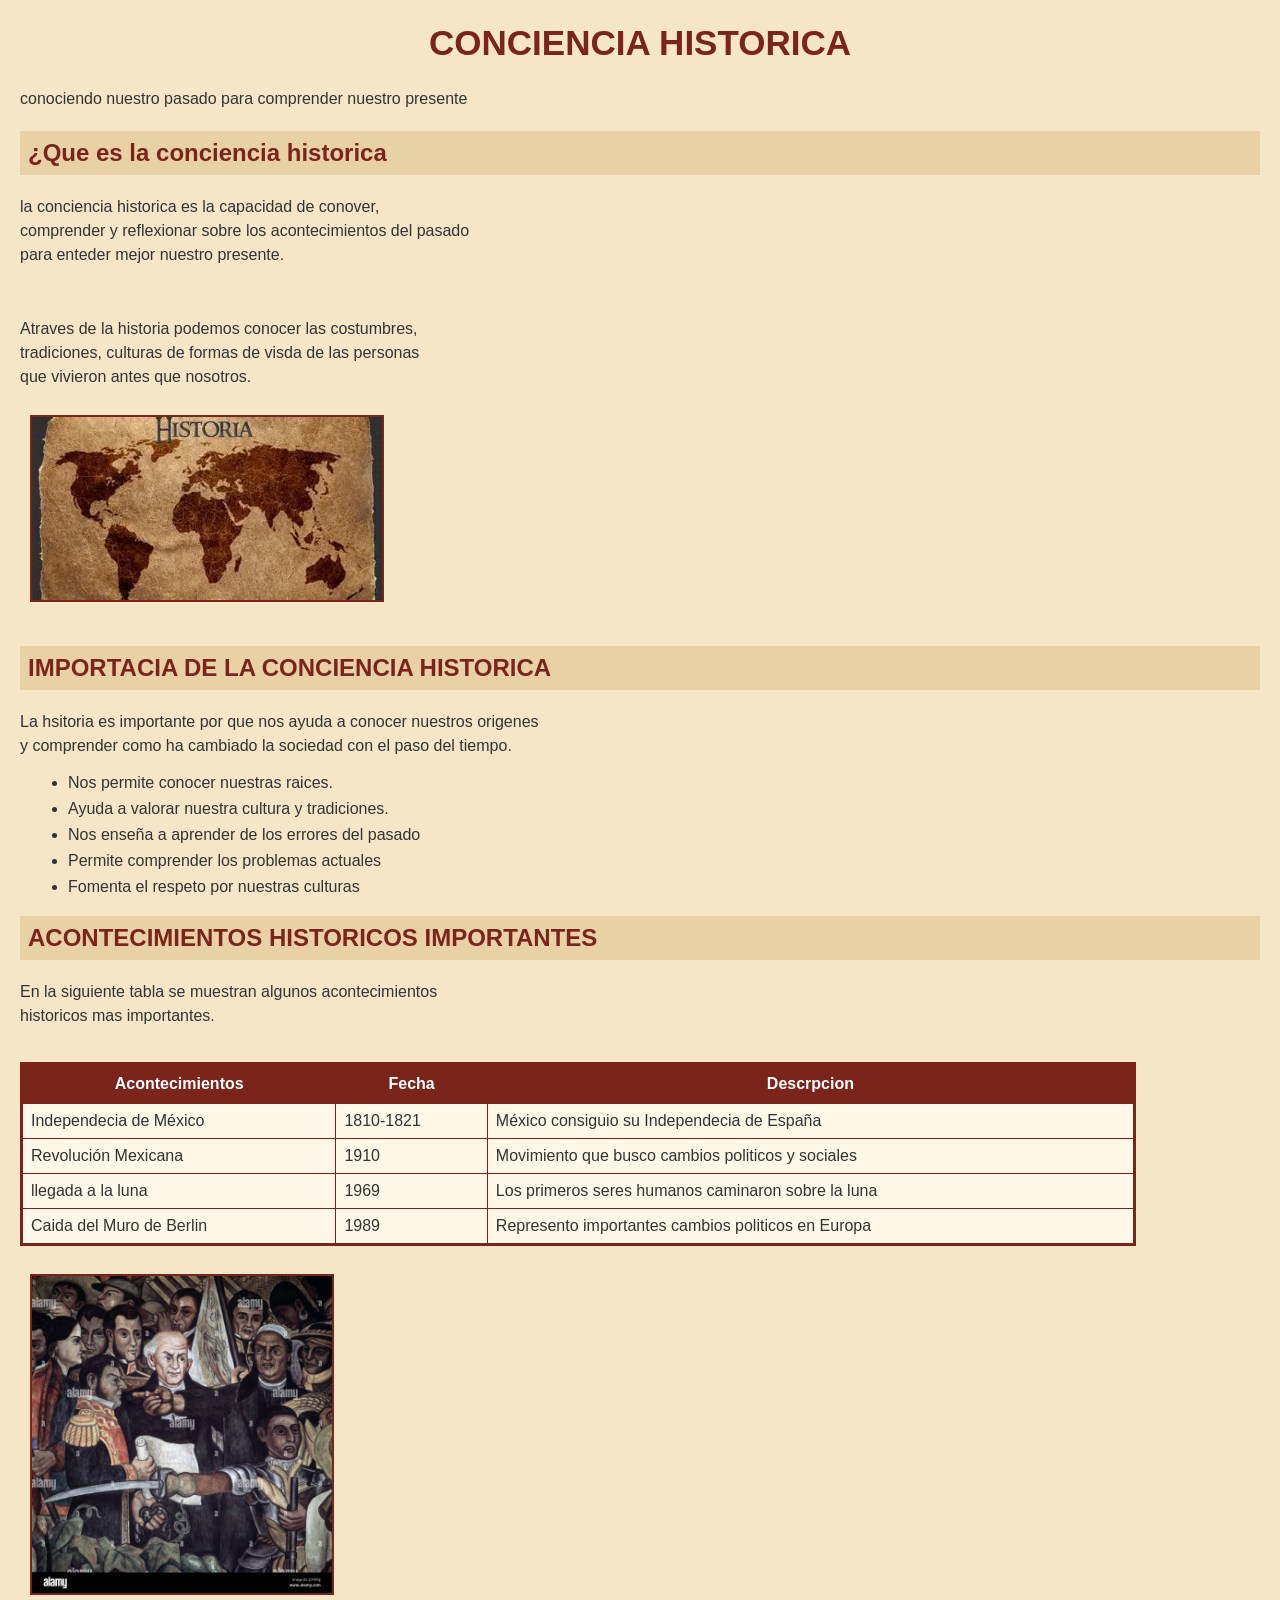
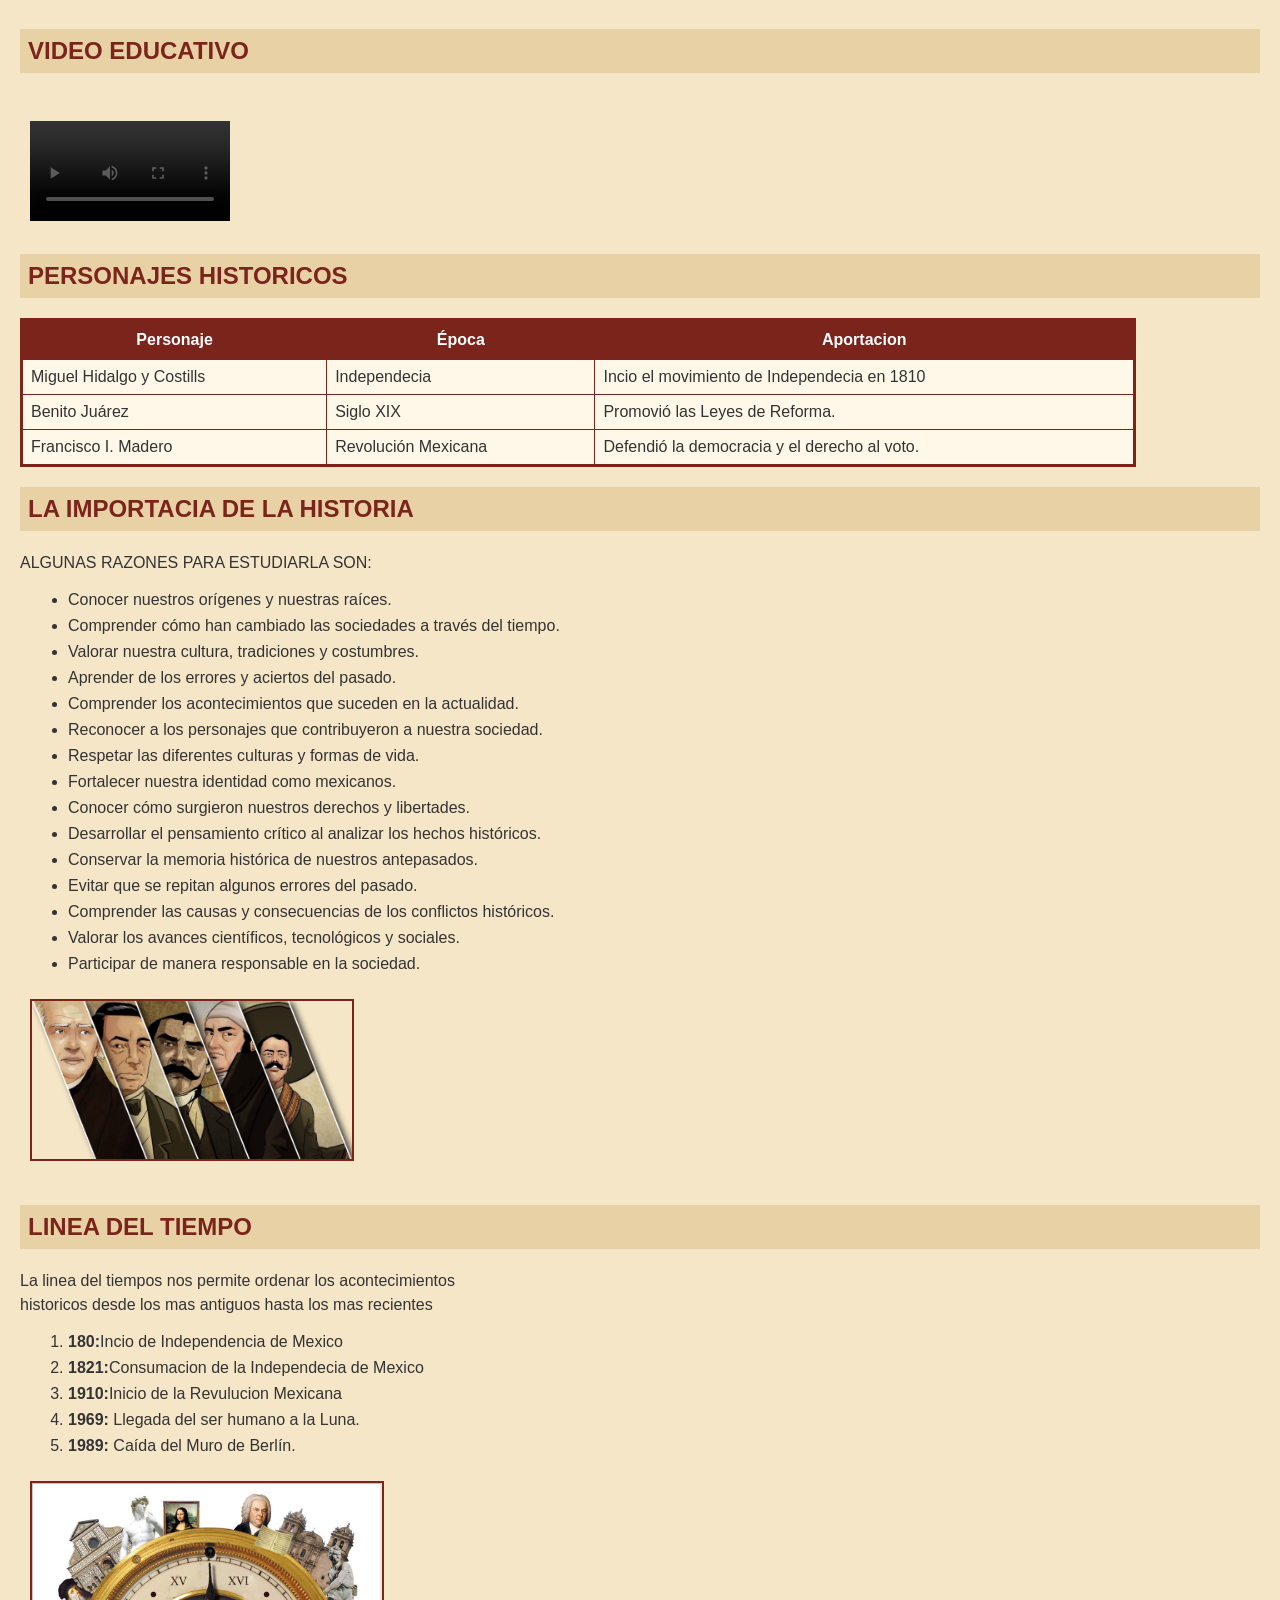
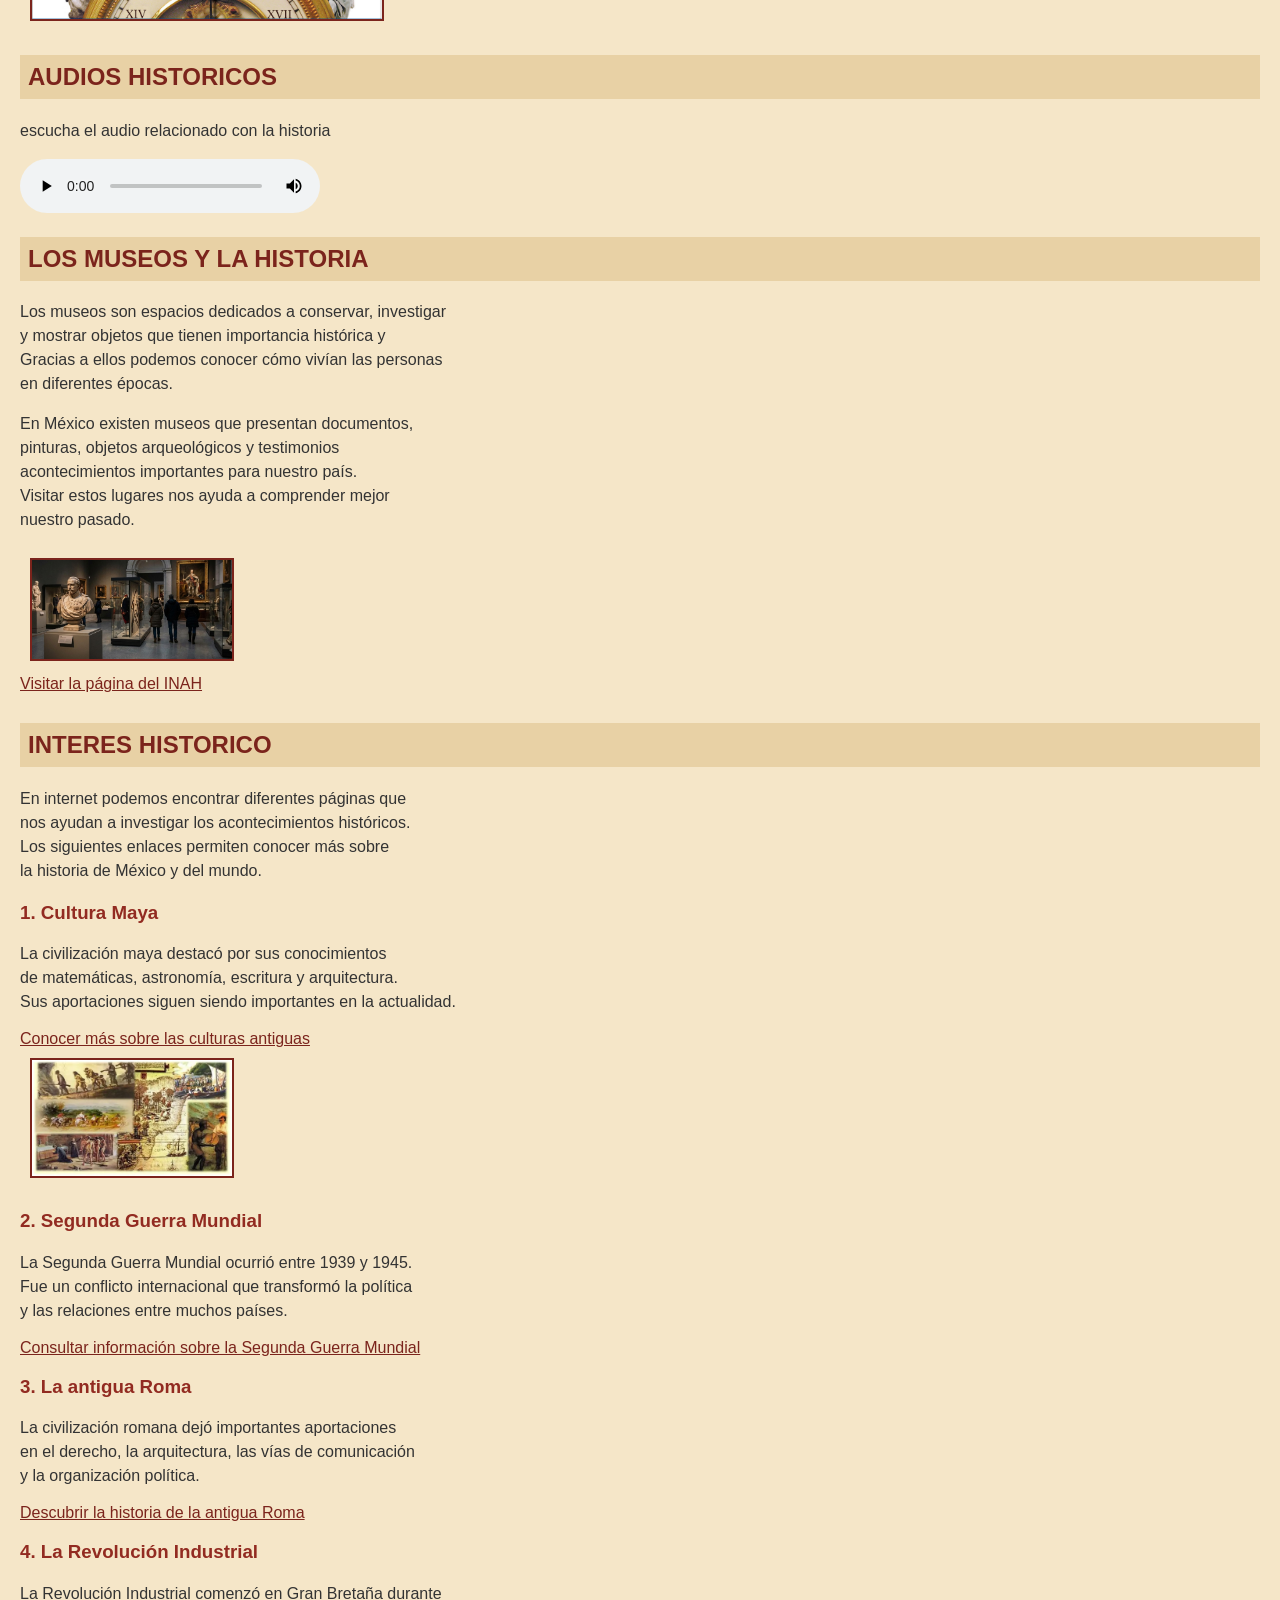
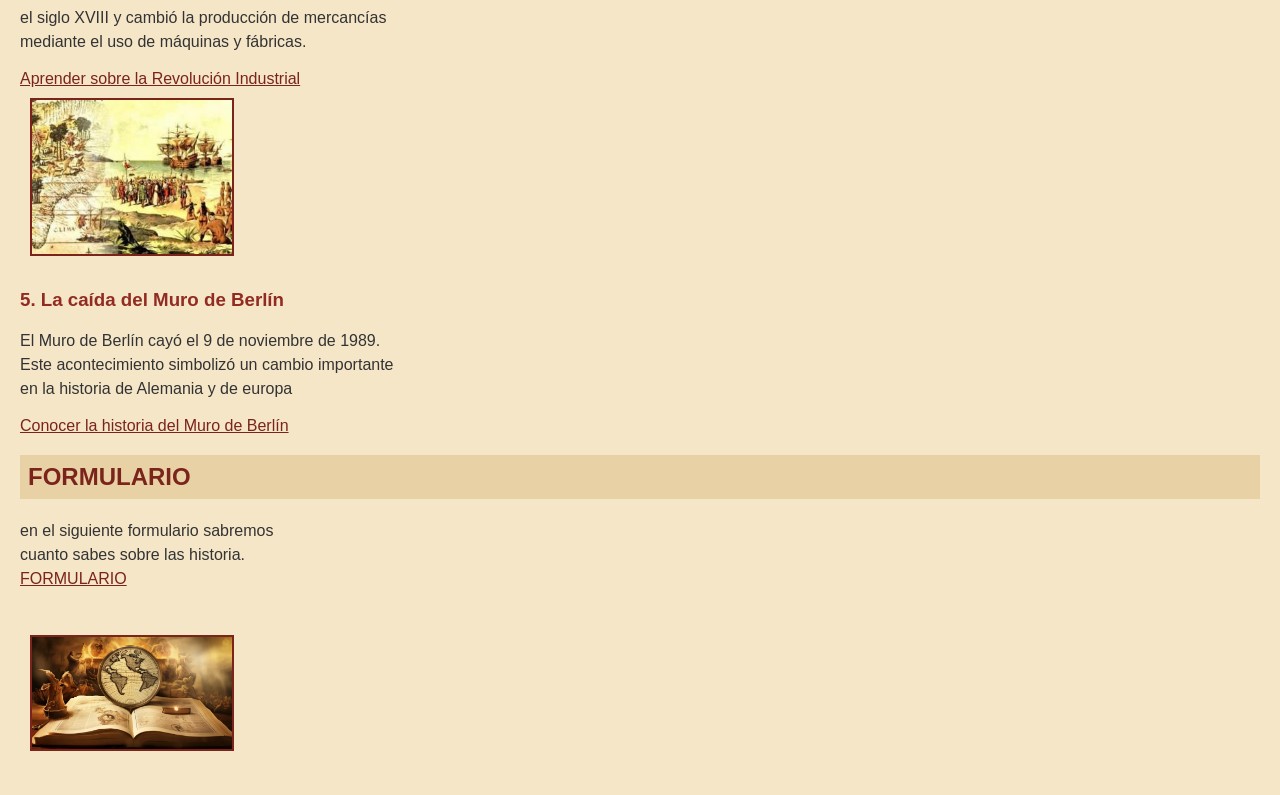
<file: index.html>
<!DOCTYPE html>
<html lang="en">
<head>
    <meta charset="UTF-8">
    <meta name="viewport" content="width=device-width, initial-scale=1.0">
    <title>conciencia Historica</title>
    <link rel="stylesheet" href="estilo.css">
</head>

<body>
   <h1>CONCIENCIA HISTORICA</h1>
   <P>conociendo nuestro pasado para comprender nuestro presente</P>

</body>
<section id="inicio">
<h2>¿Que es la conciencia historica</h2>
<p>
    la conciencia historica es la capacidad de conover,<br>
    comprender y reflexionar sobre los acontecimientos del pasado <br>
    para enteder mejor nuestro presente.
</p><br>
<p>
  Atraves de la historia podemos conocer las costumbres,<br>
  tradiciones, culturas de formas de visda de las personas <br>
   que vivieron antes que nosotros.  
</p>
<img src="OIP.webp" alt="momentos historicos" width="350">

</section>
<section id="importacias">
    <h2>IMPORTACIA DE LA CONCIENCIA HISTORICA</h2>
    <P>
        La hsitoria es importante por que nos ayuda a conocer nuestros origenes <br>
        y comprender como ha cambiado la sociedad con el paso del tiempo.
    </P>
<ul>
    <li>Nos permite conocer nuestras raices.</li>
    <li>Ayuda a valorar nuestra cultura y tradiciones.</li>
    <li>Nos enseña a aprender de los errores del pasado</li>
    <li>Permite comprender los problemas actuales</li>
    <li>Fomenta el respeto por nuestras culturas</li>
</ul>
<section id="Acontecimientos" class="seccion p-4 mb-4">
    <h2>ACONTECIMIENTOS HISTORICOS IMPORTANTES</h2>
<P>
    En la siguiente tabla se muestran algunos acontecimientos <br>
    historicos mas importantes.
</P>
<table border="3">
    <tr>
        <th>Acontecimientos</th>
        <th>Fecha</th>
        <th>Descrpcion</th>
    </tr>
    <tr>
        <td>Independecia de México</td>
        <td>1810-1821</td>
        <td>México consiguio su Independecia de España</td>

    </tr>
    <tr>
        <td>Revolución Mexicana</td>
        <td>1910</td>
        <td>Movimiento que busco cambios politicos y sociales</td>

    </tr>
    <tr>
        <td>llegada a la luna</td>
        <td>1969</td>
        <td>Los primeros seres humanos caminaron sobre la luna</td>

    </tr>
    <tr>
    <td>Caida del Muro de Berlin</td>
    <td>1989</td>
    <td>Represento importantes cambios politicos  en Europa</td>
    </tr>
    <br>

</table><br>
    <img src="rosita.jpeg" alt="HISTORICA" width="300">
 <h2>VIDEO EDUCATIVO</h2><br>
 <video  width="200" controls>
    <source src="WhatsApp Video 2026-10-12 at 5.49.16 PM.mp4" type="video/mp4">
    Tu navegador no puede reproducir este video.
</video>
<h2>PERSONAJES HISTORICOS</h2>
<table border="3">
    <tr>
        <th>Personaje</th>
        <th>Época</th>
        <th>Aportacion</th>
    </tr>
    <tr>
        <td>Miguel Hidalgo y Costills</td>
        <td>Independecia</td>
        <td>Incio el movimiento de Independecia en 1810</td>
    
    </tr>
    <tr>
       <td>Benito Juárez</td>
        <td>Siglo XIX</td>
        <td>Promovió las Leyes de Reforma.</td> 
    </tr>
<tr>
   <td>Francisco I. Madero</td>
        <td>Revolución Mexicana</td>
        <td>Defendió la democracia y el derecho al voto.</td> 
</tr>

</table>
<h2>LA IMPORTACIA DE LA HISTORIA </h2>
<p>ALGUNAS RAZONES PARA ESTUDIARLA SON:</p>
<ul>
     <li>Conocer nuestros orígenes y nuestras raíces.</li>
    <li>Comprender cómo han cambiado las sociedades a través del tiempo.</li>
    <li>Valorar nuestra cultura, tradiciones y costumbres.</li>
    <li>Aprender de los errores y aciertos del pasado.</li>
    <li>Comprender los acontecimientos que suceden en la actualidad.</li>
    <li>Reconocer a los personajes que contribuyeron a nuestra sociedad.</li>
    <li>Respetar las diferentes culturas y formas de vida.</li>
    <li>Fortalecer nuestra identidad como mexicanos.</li>
    <li>Conocer cómo surgieron nuestros derechos y libertades.</li>
    <li>Desarrollar el pensamiento crítico al analizar los hechos históricos.</li>
    <li>Conservar la memoria histórica de nuestros antepasados.</li>
    <li>Evitar que se repitan algunos errores del pasado.</li>
    <li>Comprender las causas y consecuencias de los conflictos históricos.</li>
    <li>Valorar los avances científicos, tecnológicos y sociales.</li>
    <li>Participar de manera responsable en la sociedad.</li>
</ul>
<img src="peronosanesHistoricos.png" alt="history" width="320">
</section>
<section>
    <h2>LINEA DEL TIEMPO</h2>
    <P>
        La linea del tiempos nos permite ordenar los acontecimientos <br>
        historicos desde los mas antiguos hasta los mas recientes
    </P>
    <ol>
        <li>
            <b>180:</b>Incio de Independencia de Mexico

        </li>
        <li>
            <b>1821:</b>Consumacion de la Independecia de Mexico
        </li>
        <li>
            <b>1910:</b>Inicio de la Revulucion Mexicana
        </li>

        <li>
         <b>1969:</b> Llegada del ser humano a la Luna.
        </li>
        <li>
             <b>1989:</b> Caída del Muro de Berlín.
        </li>
    </ol>
     <img src="imagen.jpeg" alt="history" width="350">
     <h2>AUDIOS HISTORICOS</h2>
     <p>
        escucha el audio relacionado con la historia
     </p>
   <audio controls >
    <source src="sidi.ogg" type="audio/mpeg">
   </audio>
   <h2>LOS MUSEOS Y LA HISTORIA</h2>
   <p>
     Los museos son espacios dedicados a conservar, investigar <br>
        y mostrar objetos que tienen importancia histórica y <br>
        Gracias a ellos podemos conocer cómo vivían las personas <br>
        en diferentes épocas.
   </p>
   <p>
    En México existen museos que presentan documentos,<br>
        pinturas, objetos arqueológicos y testimonios <br>
        acontecimientos importantes para nuestro país. <br>
        Visitar estos lugares nos ayuda a comprender mejor <br>
        nuestro pasado.
   </p>
    <img src="museos-historia.jpg" alt="history" width="200"> <br>
    <a href="https://www.inah.gob.mx/"
    target="_blank"> Visitar la página del INAH </a>
</section>
<section id="Interes Historico">
     <h2>INTERES HISTORICO</h2>
    <p>
        En internet podemos encontrar diferentes páginas que <br>
        nos ayudan a investigar los acontecimientos históricos. <br>
        Los siguientes enlaces permiten conocer más sobre <br>
        la historia de México y del mundo.
    </p>
   
 <h3>1. Cultura Maya</h3>

    <p>
        La civilización maya destacó por sus conocimientos <br>
        de matemáticas, astronomía, escritura y arquitectura. <br>
        Sus aportaciones siguen siendo importantes en la actualidad. <br>
    </p>

    <a href="https://www.inah.gob.mx/"
    target="_blank">
        Conocer más sobre las culturas antiguas
    </a> <br>
    <img src="opi2.webp" alt="history" width="200">

    <h3>2. Segunda Guerra Mundial</h3>

    <p>
        La Segunda Guerra Mundial ocurrió entre 1939 y 1945. <br>
        Fue un conflicto internacional que transformó la política <br>
        y las relaciones entre muchos países. <br>
    </p>

    <a href="https://www.britannica.com/event/World-War-II"
    target="_blank">
        Consultar información sobre la Segunda Guerra Mundial
    </a>

    <h3>3. La antigua Roma</h3>

    <p>
        La civilización romana dejó importantes aportaciones <br>
        en el derecho, la arquitectura, las vías de comunicación <br>
        y la organización política. <br>
    </p>

    <a href="https://www.britannica.com/place/ancient-Rome"
    target="_blank">
        Descubrir la historia de la antigua Roma
    </a>

    <h3>4. La Revolución Industrial</h3>

    <p>
        La Revolución Industrial comenzó en Gran Bretaña durante <br>
        el siglo XVIII y cambió la producción de mercancías <br>
        mediante el uso de máquinas y fábricas. <br>
    </p>

    <a href="https://www.britannica.com/event/Industrial-Revolution"
    target="_blank">
        Aprender sobre la Revolución Industrial
    </a> <br>
    <img src="f145ce9d7c4322a08fb31671244bae26.jpg" alt="history" width="200">

    <h3>5. La caída del Muro de Berlín</h3>

    <p>
        El Muro de Berlín cayó el 9 de noviembre de 1989. <br>
        Este acontecimiento simbolizó un cambio importante <br>
        en la historia de Alemania y de europa <br>
    </p>

    <a href="https://www.britannica.com/topic/Berlin-Wall"
    target="_blank">
        Conocer la historia del Muro de Berlín
    </a>
    <h2>FORMULARIO</h2>
    <P>
        en el siguiente formulario sabremos <br>
        cuanto sabes sobre las historia. <br>
         <a href="formulario.html">
            FORMULARIO
         </a>
         
    </P> <br>
    <img src="para-que-se-estudia-la-historia (1).webp" alt="history" width="200">
</section>

</html>
</file>
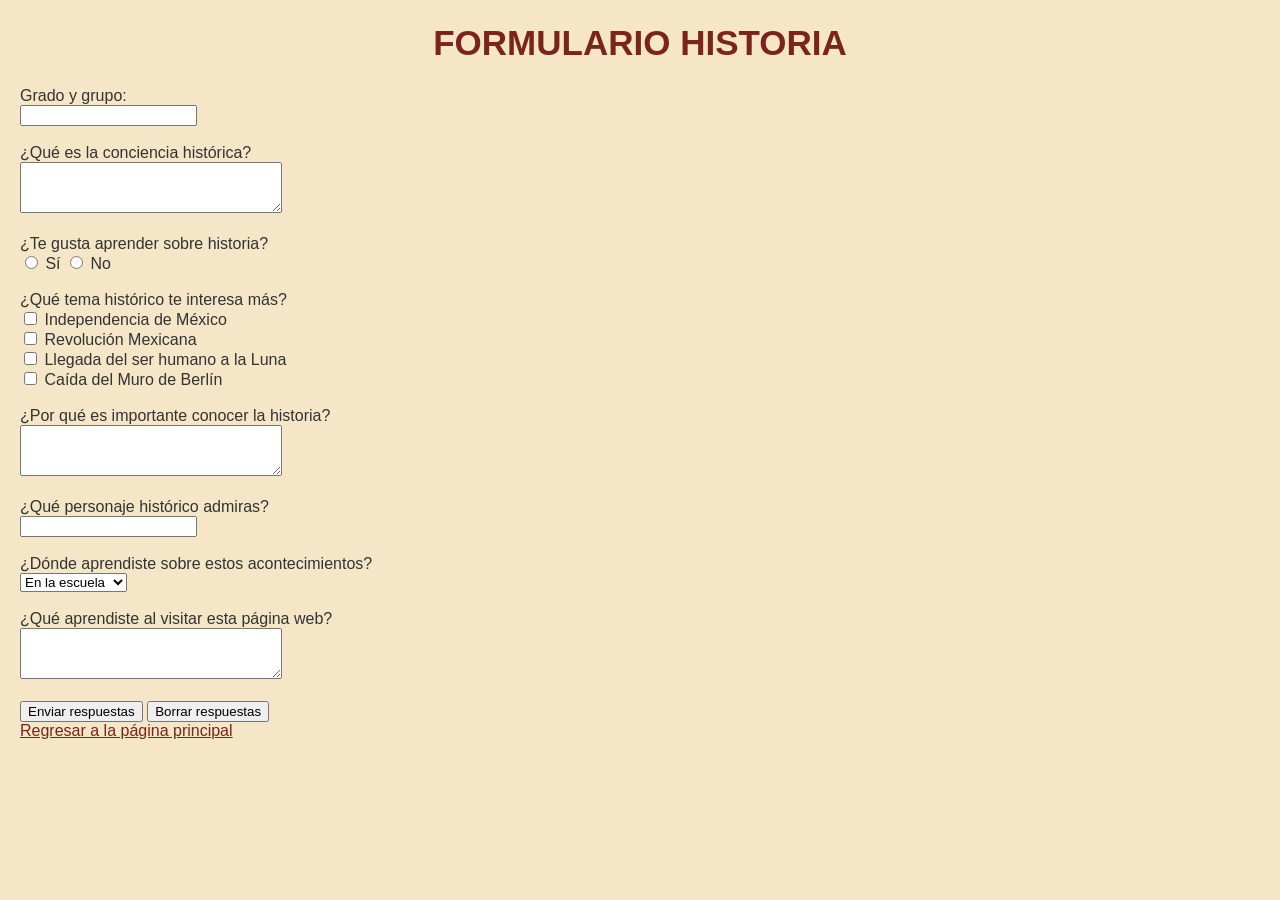
<file: formulario.html>
<!DOCTYPE html>
<html lang="en">
<head>
    <meta charset="UTF-8">
    <meta name="viewport" content="width=device-width, initial-scale=1.0">
    <title>FORMULARIO</title>
    <link rel="stylesheet" href="estilo.css">
</head>
<body>
    <h1>FORMULARIO HISTORIA </h1>

        <label>Grado y grupo:</label><br>
        <input type="text" name="grupo"><br><br>

        <label>¿Qué es la conciencia histórica?</label><br>
        <textarea name="conciencia" rows="3" cols="30"></textarea><br><br>

        <label>¿Te gusta aprender sobre historia?</label><br>
        <input type="radio" name="gusta" value="si"> Sí
        <input type="radio" name="gusta" value="no"> No<br><br>

        <label>¿Qué tema histórico te interesa más?</label><br>
        <input type="checkbox" name="tema" value="independencia"> Independencia de México<br>
        <input type="checkbox" name="tema" value="revolucion"> Revolución Mexicana<br>
        <input type="checkbox" name="tema" value="luna"> Llegada del ser humano a la Luna<br>
        <input type="checkbox" name="tema" value="muro"> Caída del Muro de Berlín<br><br>

        <label>¿Por qué es importante conocer la historia?</label><br>
        <textarea name="importancia" rows="3" cols="30"></textarea><br><br>

        <label>¿Qué personaje histórico admiras?</label><br>
        <input type="text" name="personaje"><br><br>

        <label>¿Dónde aprendiste sobre estos acontecimientos?</label><br>
        <select name="aprendizaje">
            <option value="escuela">En la escuela</option>
            <option value="internet">En Internet</option>
            <option value="libros">En libros</option>
            <option value="familia">Con mi familia</option>
        </select><br><br>

        <label>¿Qué aprendiste al visitar esta página web?</label><br>
        <textarea name="aprendizaje_pagina" rows="3" cols="30"></textarea><br><br>

        <input type="submit" value="Enviar respuestas">
        <input type="reset" value="Borrar respuestas">
    </form>

    <br>
    <a href="index.html">Regresar a la página principal</a>
</body>
</html>
</file>
<file: estilo.css>
body {
    background-color: #F5E6C8;
    font-family: Arial;
    color: #333333;
    margin: 20px;
}

h1 {
    color: #7B241C;
    text-align: center;
    font-size: 35px;
}

h2 {
    color: #7B241C;
    background-color: #E8D1A5;
    padding: 8px;
}

h3 {
    color: #922B21;
}

p {
    font-size: 16px;
    line-height: 1.5;
}

img {
    margin: 10px;
    border: 2px solid #7B241C;
}

video {
    margin: 10px;
}

table {
    border: 3px solid #7B241C;
    border-collapse: collapse;
    width: 90%;
    background-color: #FFF8E8;
}

th {
    background-color: #7B241C;
    color: white;
    padding: 10px;
}

td {
    border: 1px solid #7B241C;
    padding: 8px;
}

a {
    color: #7B241C;
}

a:hover {
    color: #4A235A;
}

li {
    margin: 8px;
}

section {
    margin-bottom: 30px;
}
</file>
